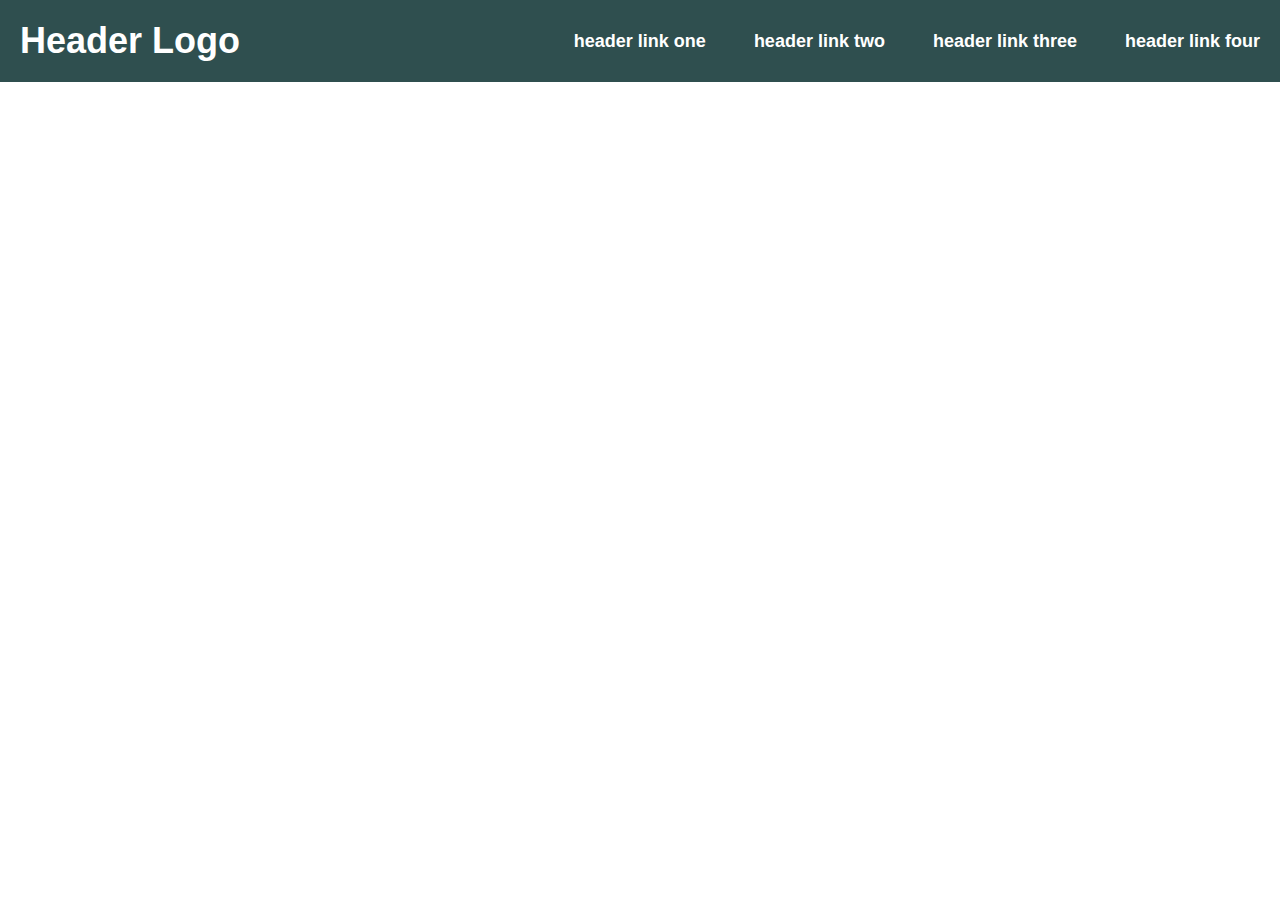
<file: flexbox/index.html>
<!DOCTYPE html>
<html lang="en">
  <head>
    <meta charset="UTF-8" />
    <meta http-equiv="X-UA-Compatible" content="IE=edge" />
    <meta name="viewport" content="width=device-width, initial-scale=1.0" />
    <link rel="stylesheet" href="styles.css" />
    <title>Using Flexbox and Grid</title>
  </head>
  <body>
    <header>
      <nav>
        <h1>Header Logo</h1>
        <ul>
          <li>header link one</li>
          <li>header link two</li>
          <li>header link three</li>
          <li>header link four</li>
        </ul>
      </nav>
    </header>
  </body>
</html>
</file>
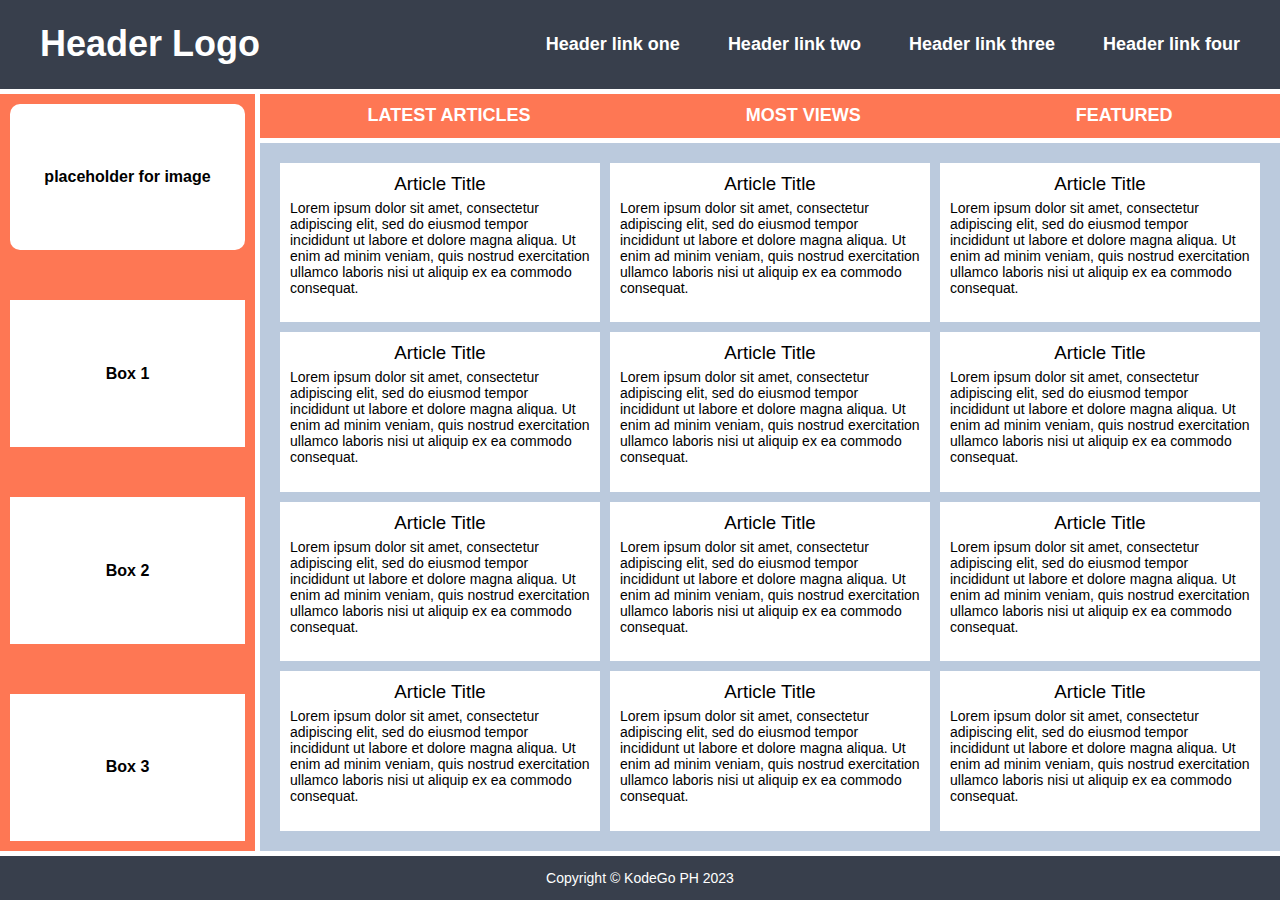
<file: grid/index.html>
<!DOCTYPE html>
<html lang="en">
  <head>
    <meta charset="UTF-8" />
    <meta http-equiv="X-UA-Compatible" content="IE=edge" />
    <meta name="viewport" content="width=device-width, initial-scale=1.0" />
    <link rel="stylesheet" href="styles.css" />
    <title>Layout first design</title>
  </head>
  <body>
    <div class="grid-container">
      <header>
        <nav class="menu">
          <h1 class="header-logo">Header Logo</h1>
          <ul class="menu">
            <li>Header link one</li>
            <li>Header link two</li>
            <li>Header link three</li>
            <li>Header link four</li>
          </ul>
        </nav>
      </header>
      <aside>
        <div>placeholder for image</div>
        <div>Box 1</div>
        <div>Box 2</div>
        <div>Box 3</div>
      </aside>
      <div class="featured-bar">
        <ul class="featured-menu">
          <li>Latest articles</li>
          <li>Most views</li>
          <li>Featured</li>
        </ul>
      </div>
      <main>
        <div>
          <h3>Article Title</h3>
          <p>
            Lorem ipsum dolor sit amet, consectetur adipiscing elit, sed do
            eiusmod tempor incididunt ut labore et dolore magna aliqua. Ut enim
            ad minim veniam, quis nostrud exercitation ullamco laboris nisi ut
            aliquip ex ea commodo consequat.
          </p>
        </div>
        <div>
          <h3>Article Title</h3>
          <p>
            Lorem ipsum dolor sit amet, consectetur adipiscing elit, sed do
            eiusmod tempor incididunt ut labore et dolore magna aliqua. Ut enim
            ad minim veniam, quis nostrud exercitation ullamco laboris nisi ut
            aliquip ex ea commodo consequat.
          </p>
        </div>
        <div>
          <h3>Article Title</h3>
          <p>
            Lorem ipsum dolor sit amet, consectetur adipiscing elit, sed do
            eiusmod tempor incididunt ut labore et dolore magna aliqua. Ut enim
            ad minim veniam, quis nostrud exercitation ullamco laboris nisi ut
            aliquip ex ea commodo consequat.
          </p>
        </div>
        <div>
          <h3>Article Title</h3>
          <p>
            Lorem ipsum dolor sit amet, consectetur adipiscing elit, sed do
            eiusmod tempor incididunt ut labore et dolore magna aliqua. Ut enim
            ad minim veniam, quis nostrud exercitation ullamco laboris nisi ut
            aliquip ex ea commodo consequat.
          </p>
        </div>
        <div>
          <h3>Article Title</h3>
          <p>
            Lorem ipsum dolor sit amet, consectetur adipiscing elit, sed do
            eiusmod tempor incididunt ut labore et dolore magna aliqua. Ut enim
            ad minim veniam, quis nostrud exercitation ullamco laboris nisi ut
            aliquip ex ea commodo consequat.
          </p>
        </div>
        <div>
          <h3>Article Title</h3>
          <p>
            Lorem ipsum dolor sit amet, consectetur adipiscing elit, sed do
            eiusmod tempor incididunt ut labore et dolore magna aliqua. Ut enim
            ad minim veniam, quis nostrud exercitation ullamco laboris nisi ut
            aliquip ex ea commodo consequat.
          </p>
        </div>
        <div>
          <h3>Article Title</h3>
          <p>
            Lorem ipsum dolor sit amet, consectetur adipiscing elit, sed do
            eiusmod tempor incididunt ut labore et dolore magna aliqua. Ut enim
            ad minim veniam, quis nostrud exercitation ullamco laboris nisi ut
            aliquip ex ea commodo consequat.
          </p>
        </div>
        <div>
          <h3>Article Title</h3>
          <p>
            Lorem ipsum dolor sit amet, consectetur adipiscing elit, sed do
            eiusmod tempor incididunt ut labore et dolore magna aliqua. Ut enim
            ad minim veniam, quis nostrud exercitation ullamco laboris nisi ut
            aliquip ex ea commodo consequat.
          </p>
        </div>
        <div>
          <h3>Article Title</h3>
          <p>
            Lorem ipsum dolor sit amet, consectetur adipiscing elit, sed do
            eiusmod tempor incididunt ut labore et dolore magna aliqua. Ut enim
            ad minim veniam, quis nostrud exercitation ullamco laboris nisi ut
            aliquip ex ea commodo consequat.
          </p>
        </div>
        <div>
          <h3>Article Title</h3>
          <p>
            Lorem ipsum dolor sit amet, consectetur adipiscing elit, sed do
            eiusmod tempor incididunt ut labore et dolore magna aliqua. Ut enim
            ad minim veniam, quis nostrud exercitation ullamco laboris nisi ut
            aliquip ex ea commodo consequat.
          </p>
        </div>
        <div>
          <h3>Article Title</h3>
          <p>
            Lorem ipsum dolor sit amet, consectetur adipiscing elit, sed do
            eiusmod tempor incididunt ut labore et dolore magna aliqua. Ut enim
            ad minim veniam, quis nostrud exercitation ullamco laboris nisi ut
            aliquip ex ea commodo consequat.
          </p>
        </div>
        <div>
          <h3>Article Title</h3>
          <p>
            Lorem ipsum dolor sit amet, consectetur adipiscing elit, sed do
            eiusmod tempor incididunt ut labore et dolore magna aliqua. Ut enim
            ad minim veniam, quis nostrud exercitation ullamco laboris nisi ut
            aliquip ex ea commodo consequat.
          </p>
        </div>
      </main>
      <footer>
        <p>Copyright &#169; KodeGo PH 2023</p>
      </footer>
    </div>
  </body>
</html>
</file>
<file: flexbox/styles.css>
* {
  margin: 0;
  padding: 0;
  box-sizing: border-box;
  font-family: sans-serif;
  color: white;
  font-weight: bold;
}

header {
  background-color: darkslategray;
  padding: 10px;
}

nav {
  display: flex;
  justify-content: space-between;
  align-items: center;
  padding: 10px;
}

h1 {
  font-size: 36px;
}

ul {
  display: flex;
  list-style: none;
  gap: 48px;
  font-size: 18px;
}
</file>
<file: grid/styles.css>
* {
  padding: 0;
  margin: 0;
  box-sizing: border-box;
  color: white;
  font-family: "Segoe UI", Tahoma, Geneva, Verdana, sans-serif;
  font-weight: bold;
}

/* Main Grid Layout */

.grid-container {
  width: 100vw;
  height: 100vh;

  display: grid;
  gap: 5px;
  grid-template-rows: 1fr 0.5fr 8fr 0.5fr;
  grid-template-columns: 2fr 8fr;
}

header {
  grid-column: 1 / 3;
  grid-row: 1 / 2;
  background-color: #383f4c;
}

aside {
  grid-column: 1 / 2;
  grid-row: 2 / 4;
  background-color: #fe7754;
}

.featured-bar {
  grid-column: 2 / 3;
  grid-row: 2 / 3;
  background-color: #fe7754;
}

main {
  grid-column: 2 / 3;
  grid-row: 3 / 4;
  background-color: #bbcadd;
}

footer {
  grid-column: 1 / 3;
  grid-row: 4 / 5;
  background-color: #383f4c;
}

/* Header Section */
nav {
  display: flex;
  justify-content: space-between;
  align-items: center;
  height: 100%;
  margin: 0 40px;
}

.header-logo {
  font-size: 36px;
}

.menu {
  display: flex;
  list-style: none;
  gap: 48px;
  font-size: 18px;
}

/* Featured Section */
.featured-menu {
  display: flex;
  justify-content: space-around;
  align-items: center;
  list-style: none;
  font-size: 18px;
  height: 100%;
  text-transform: uppercase;
}

/* Footer Section */
footer {
  display: flex;
  justify-content: center;
  align-items: center;
}

footer p {
  color: white;
}

/* Aside Section */
aside {
  display: flex;
  flex-direction: column;
  padding: 10px;
  gap: 50px;
}

aside div:first-child {
  border-radius: 10px;
}

aside div {
  color: black;
  background-color: white;
  flex: 1;

  display: flex;
  justify-content: center;
  align-items: center;
}

/* Main Section */
main {
  display: grid;
  grid-template-columns: repeat(3, 1fr);
  gap: 10px;
  color: black;
  padding: 20px;
}

main div {
  background-color: white;
  color: black;
  padding: 10px;
}

h3 {
  text-align: center;
  margin-bottom: 5px;
}

h3,
p {
  color: black;
  font-weight: 500;
}

p {
  font-size: 14px;
}
</file>
